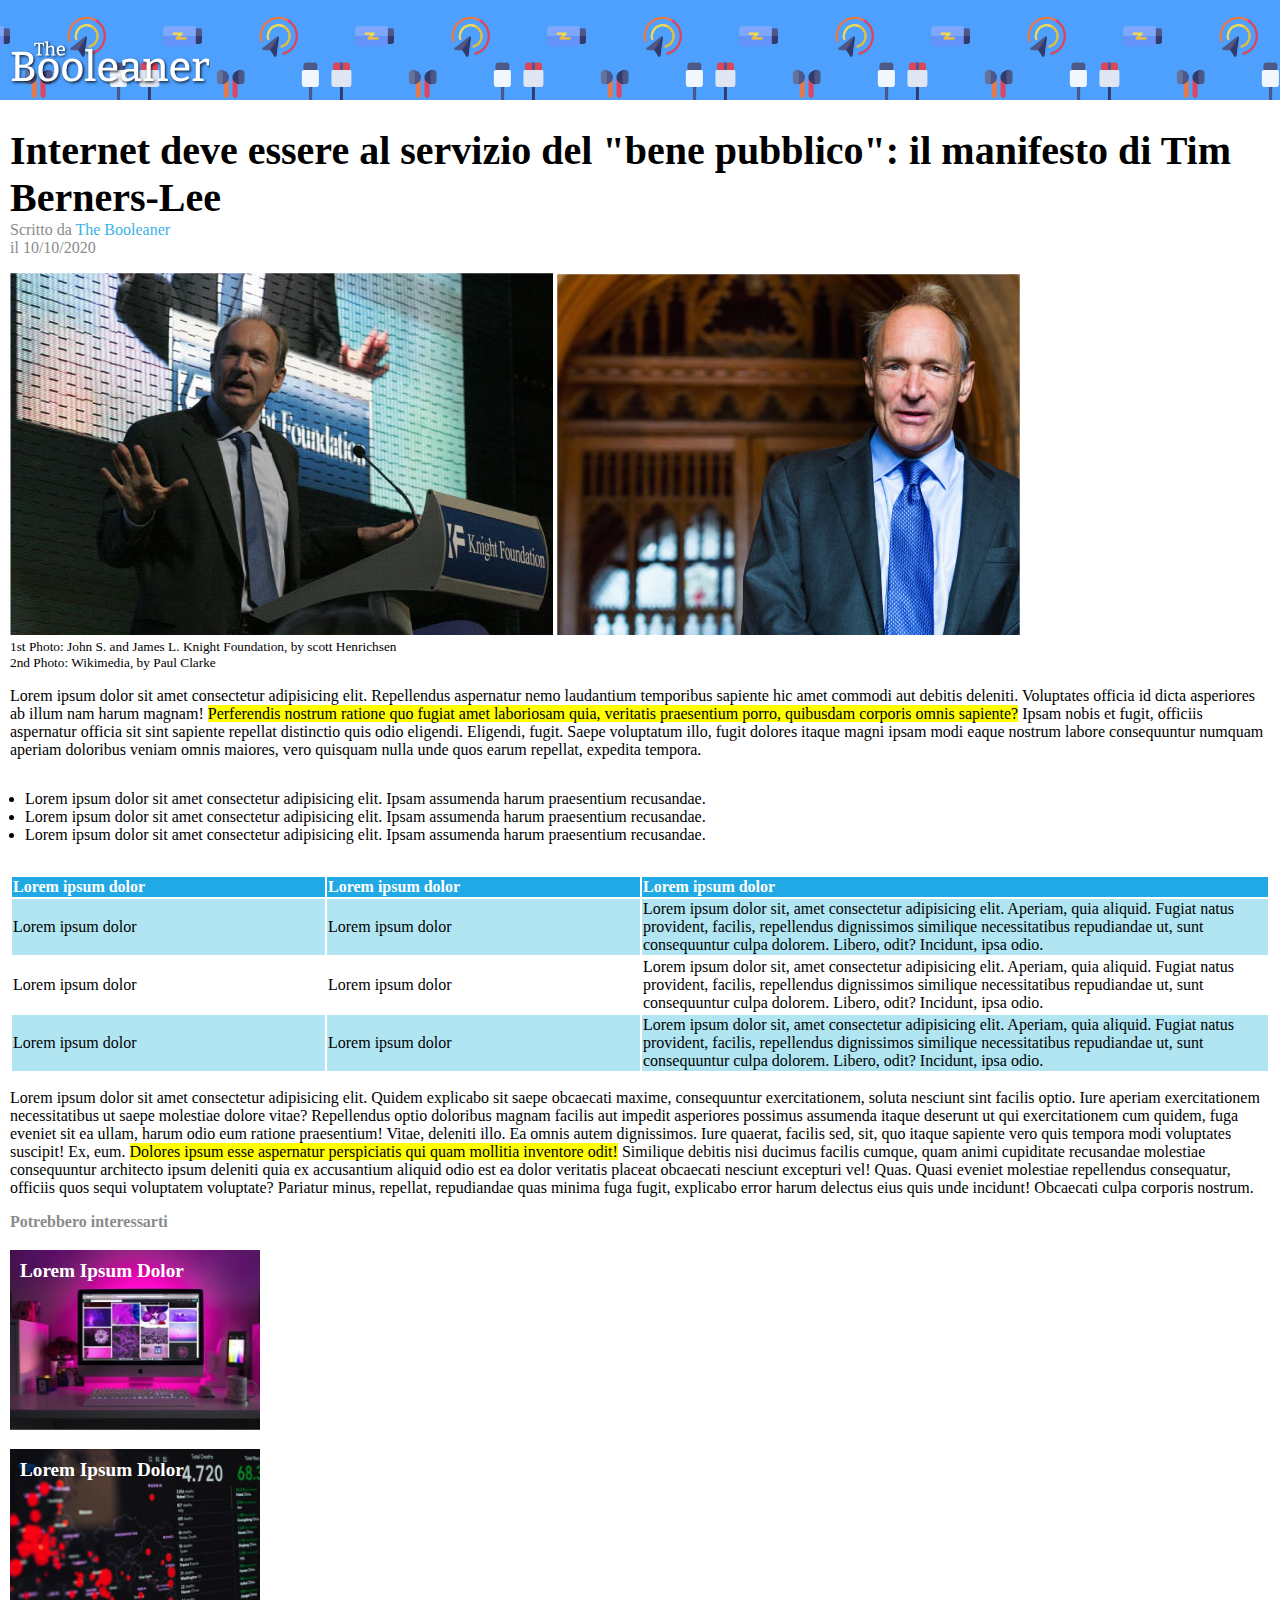
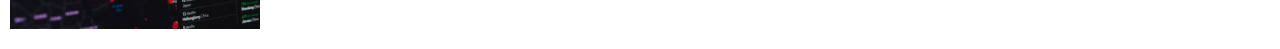
<file: index.html>
<!DOCTYPE html>
<html lang="en">
<head>
    <meta charset="UTF-8">
    <meta http-equiv="X-UA-Compatible" content="IE=edge">
    <meta name="viewport" content="width=device-width, initial-scale=1.0">
    <link rel="stylesheet" href="css/style.css">
    <title>The Booleaner</title>
</head>
<body>
    <header>
        <img id="logo" src="img/logo.svg" alt="the booleaner logo">
    </header>
    
    <main>
        <!-- Sezione 1: titolo e immagini -->
        <section>
            <h1>Internet deve essere al servizio del "bene pubblico": il manifesto di Tim Berners-Lee</h1>
            <p class="grey-text">Scritto da <span id="blue-text">The Booleaner</span></p>
            <p class="grey-text">il 10/10/2020</p>
            <figure class="left-aligned">
                <img src="img/tim-1.jpg" alt="tim berners-lee public speech">
                <img src="img/tim-2.jpg" alt="tim berners-lee smiling">
                <figcaption>1st Photo: John S. and James L. Knight Foundation, by scott Henrichsen <br>2nd Photo: Wikimedia, by Paul Clarke</figcaption>
            </figure>
        </section>

        <!-- Sezione 2: paragrafi -->
        <section>
            <p>Lorem ipsum dolor sit amet consectetur adipisicing elit. Repellendus aspernatur nemo laudantium temporibus sapiente hic amet commodi aut debitis deleniti. Voluptates officia id dicta asperiores ab illum nam harum magnam!
            <span class="highlight">Perferendis nostrum ratione quo fugiat amet laboriosam quia, veritatis praesentium porro, quibusdam corporis omnis sapiente?</span> Ipsam nobis et fugit, officiis aspernatur officia sit sint sapiente repellat distinctio quis odio eligendi.
            Eligendi, fugit. Saepe voluptatum illo, fugit dolores itaque magni ipsam modi eaque nostrum labore consequuntur numquam aperiam doloribus veniam omnis maiores, vero quisquam nulla unde quos earum repellat, expedita tempora.</p>
            
            <ul class="ul-aligned">
                <li>Lorem ipsum dolor sit amet consectetur adipisicing elit. Ipsam assumenda harum praesentium recusandae.</li>
                <li>Lorem ipsum dolor sit amet consectetur adipisicing elit. Ipsam assumenda harum praesentium recusandae.</li>
                <li>Lorem ipsum dolor sit amet consectetur adipisicing elit. Ipsam assumenda harum praesentium recusandae.</li>
            </ul>
        </section>

        <!-- Sezione 3: tabella -->
        <section>
            <table>
                <thead class="table-header">
                    <tr>
                        <th class="narrow-column">Lorem ipsum dolor</th>
                        <th class="narrow-column">Lorem ipsum dolor</th>
                        <th>Lorem ipsum dolor</th>
                    </tr>
                </thead>
                <tbody>
                    <tr class="lightblue-row">
                        <td>Lorem ipsum dolor</td>
                        <td>Lorem ipsum dolor</td>
                        <td>Lorem ipsum dolor sit, amet consectetur adipisicing elit. Aperiam, quia aliquid. Fugiat natus provident, facilis, repellendus dignissimos similique necessitatibus repudiandae ut, sunt consequuntur culpa dolorem. Libero, odit? Incidunt, ipsa odio.</td>
                    </tr>
                    <tr class>
                        <td>Lorem ipsum dolor</td>
                        <td>Lorem ipsum dolor</td>
                        <td>Lorem ipsum dolor sit, amet consectetur adipisicing elit. Aperiam, quia aliquid. Fugiat natus provident, facilis, repellendus dignissimos similique necessitatibus repudiandae ut, sunt consequuntur culpa dolorem. Libero, odit? Incidunt, ipsa odio.</td>
                    </tr>
                    <tr class="lightblue-row">
                        <td>Lorem ipsum dolor</td>
                        <td>Lorem ipsum dolor</td>
                        <td>Lorem ipsum dolor sit, amet consectetur adipisicing elit. Aperiam, quia aliquid. Fugiat natus provident, facilis, repellendus dignissimos similique necessitatibus repudiandae ut, sunt consequuntur culpa dolorem. Libero, odit? Incidunt, ipsa odio.</td>
                    </tr>
                </tbody>
            </table>
        </section>

        <!-- Sezione 4: paragrafo -->
        <section>
            <p>Lorem ipsum dolor sit amet consectetur adipisicing elit. Quidem explicabo sit saepe obcaecati maxime, consequuntur exercitationem, soluta nesciunt sint facilis optio. Iure aperiam exercitationem necessitatibus ut saepe molestiae dolore vitae?
            Repellendus optio doloribus magnam facilis aut impedit asperiores possimus assumenda itaque deserunt ut qui exercitationem cum quidem, fuga eveniet sit ea ullam, harum odio eum ratione praesentium! Vitae, deleniti illo.
            Ea omnis autem dignissimos. Iure quaerat, facilis sed, sit, quo itaque sapiente vero quis tempora modi voluptates suscipit! Ex, eum. <span class="highlight">Dolores ipsum esse aspernatur perspiciatis qui quam mollitia inventore odit!</span>
            Similique debitis nisi ducimus facilis cumque, quam animi cupiditate recusandae molestiae consequuntur architecto ipsum deleniti quia ex accusantium aliquid odio est ea dolor veritatis placeat obcaecati nesciunt excepturi vel! Quas.
            Quasi eveniet molestiae repellendus consequatur, officiis quos sequi voluptatem voluptate? Pariatur minus, repellat, repudiandae quas minima fuga fugit, explicabo error harum delectus eius quis unde incidunt! Obcaecati culpa corporis nostrum.</p>
        </section>
    </main>

    <footer>
        <h4 class="grey-text">Potrebbero interessarti</h4>
        <div id="monitor">
            <p class="white-text"><strong>Lorem Ipsum Dolor</strong></p>
        </div>
        <div id="graph">
            <p class="white-text"><strong>Lorem Ipsum Dolor</strong></p>
        </div>
    </footer>
</body>
</html>
</file>
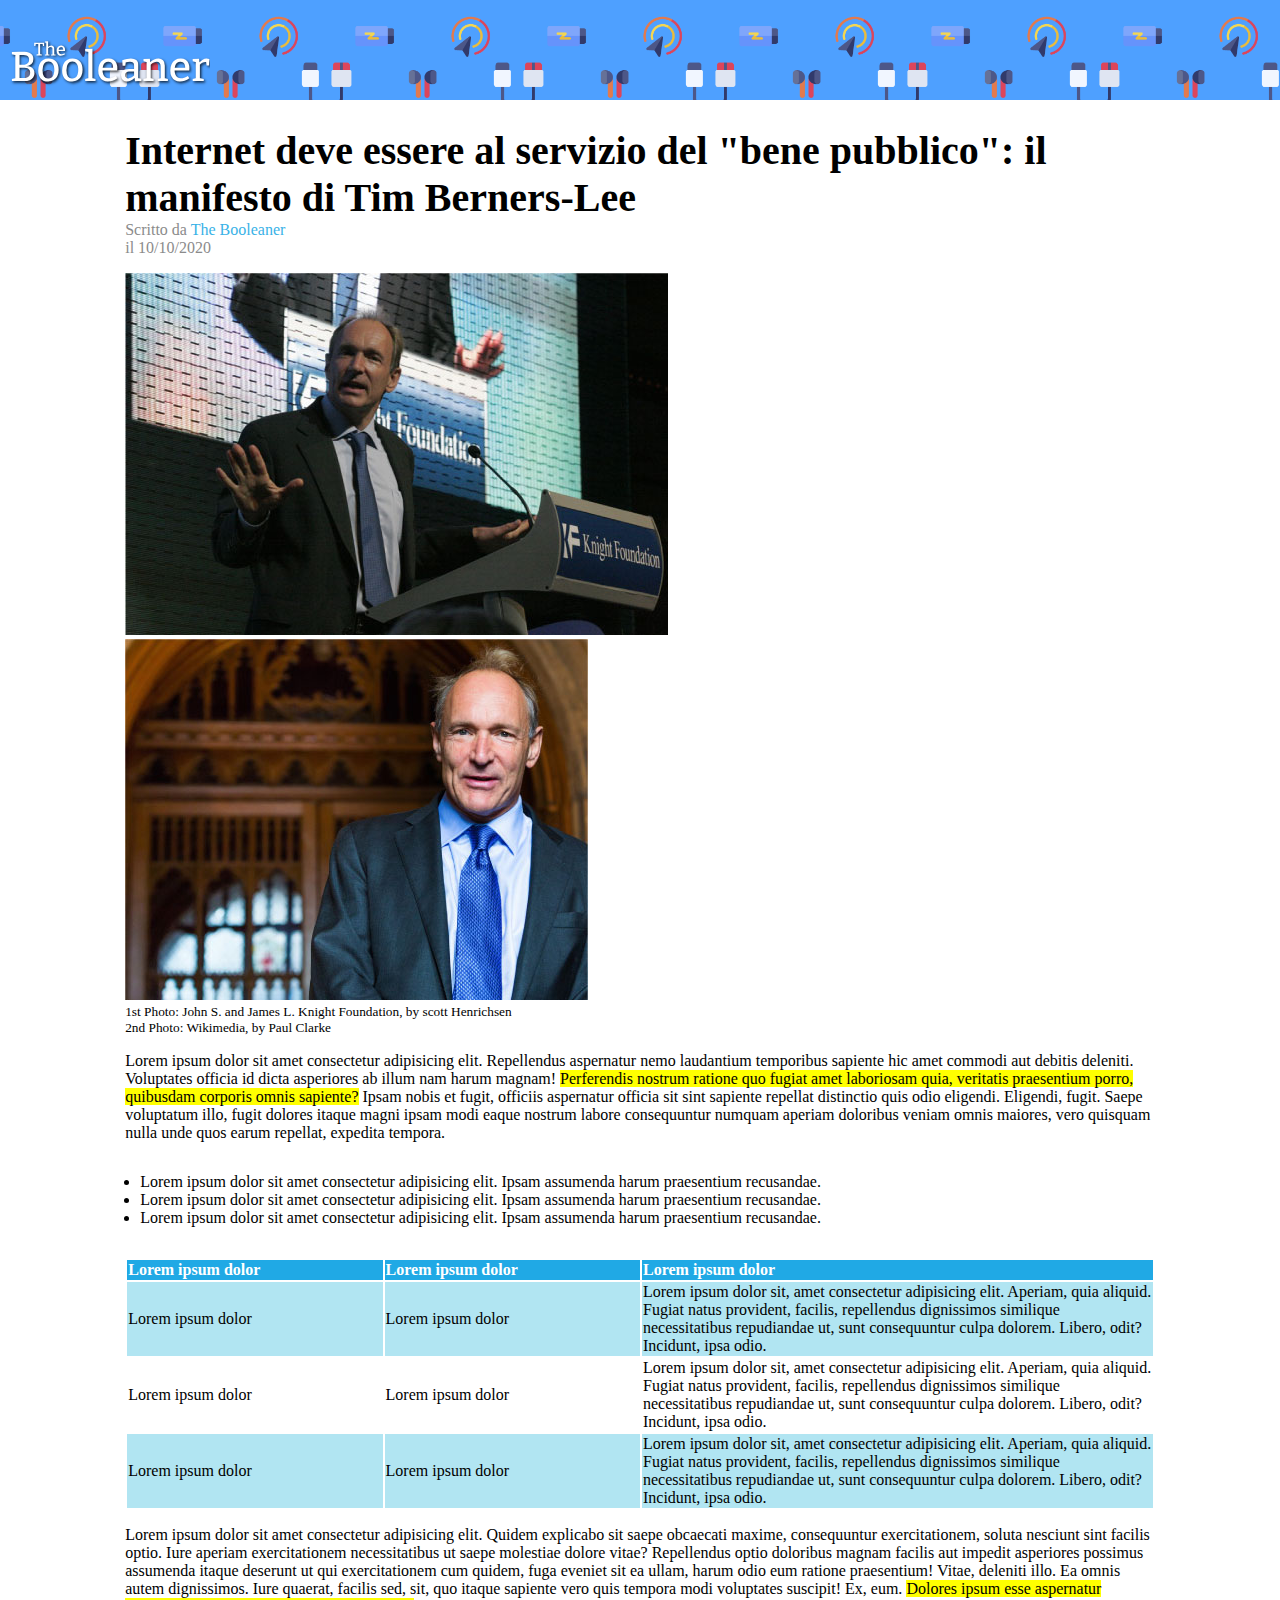
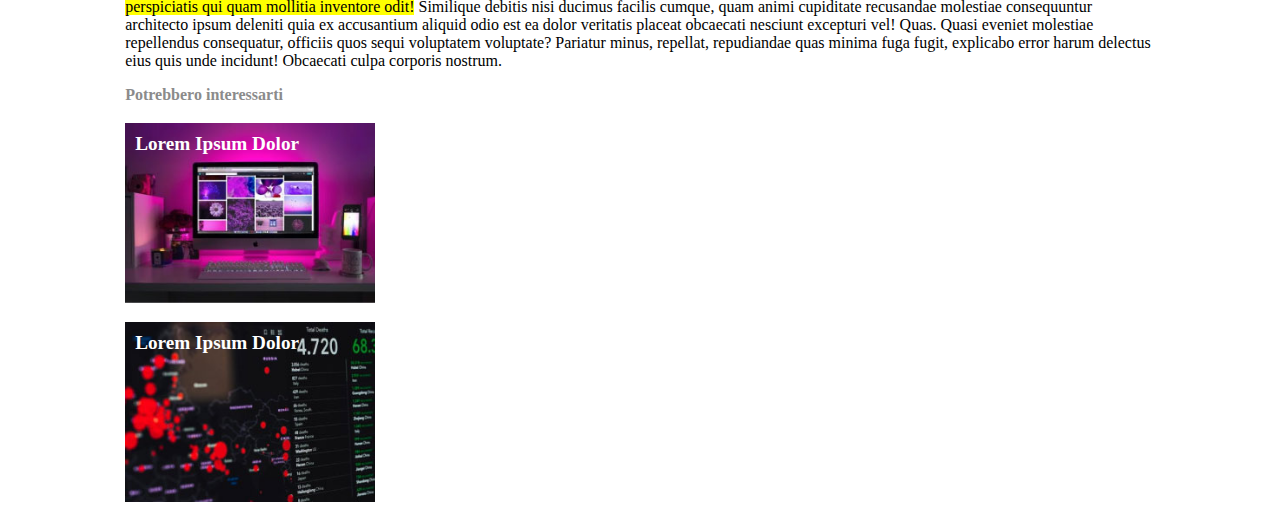
<file: bonus.html>
<!DOCTYPE html>
<html lang="en">
<head>
    <meta charset="UTF-8">
    <meta http-equiv="X-UA-Compatible" content="IE=edge">
    <meta name="viewport" content="width=device-width, initial-scale=1.0">
    <link rel="stylesheet" href="css/bonus.css">
    <title>The Booleaner</title>
</head>
<body>
    <header>
        <img id="logo" src="img/logo.svg" alt="the booleaner logo">
    </header>
    
    <div class="container">
        <main>
            <!-- Sezione 1: titolo e immagini -->
            <section>
                <h1>Internet deve essere al servizio del "bene pubblico": il manifesto di Tim Berners-Lee</h1>
                <p class="grey-text">Scritto da <span id="blue-text">The Booleaner</span></p>
                <p class="grey-text">il 10/10/2020</p>
                <figure class="left-aligned">
                    <img src="img/tim-1.jpg" alt="tim berners-lee public speech">
                    <img src="img/tim-2.jpg" alt="tim berners-lee smiling">
                    <figcaption>1st Photo: John S. and James L. Knight Foundation, by scott Henrichsen <br>2nd Photo: Wikimedia, by Paul Clarke</figcaption>
                </figure>
            </section>

            <!-- Sezione 2: paragrafi -->
            <section>
                <p>Lorem ipsum dolor sit amet consectetur adipisicing elit. Repellendus aspernatur nemo laudantium temporibus sapiente hic amet commodi aut debitis deleniti. Voluptates officia id dicta asperiores ab illum nam harum magnam!
                <span class="highlight">Perferendis nostrum ratione quo fugiat amet laboriosam quia, veritatis praesentium porro, quibusdam corporis omnis sapiente?</span> Ipsam nobis et fugit, officiis aspernatur officia sit sint sapiente repellat distinctio quis odio eligendi.
                Eligendi, fugit. Saepe voluptatum illo, fugit dolores itaque magni ipsam modi eaque nostrum labore consequuntur numquam aperiam doloribus veniam omnis maiores, vero quisquam nulla unde quos earum repellat, expedita tempora.</p>
                
                <ul class="ul-aligned">
                    <li>Lorem ipsum dolor sit amet consectetur adipisicing elit. Ipsam assumenda harum praesentium recusandae.</li>
                    <li>Lorem ipsum dolor sit amet consectetur adipisicing elit. Ipsam assumenda harum praesentium recusandae.</li>
                    <li>Lorem ipsum dolor sit amet consectetur adipisicing elit. Ipsam assumenda harum praesentium recusandae.</li>
                </ul>
            </section>

            <!-- Sezione 3: tabella -->
            <section>
                <table>
                    <thead class="table-header">
                        <tr>
                            <th class="narrow-column">Lorem ipsum dolor</th>
                            <th class="narrow-column">Lorem ipsum dolor</th>
                            <th>Lorem ipsum dolor</th>
                        </tr>
                    </thead>
                    <tbody>
                        <tr class="lightblue-row">
                            <td>Lorem ipsum dolor</td>
                            <td>Lorem ipsum dolor</td>
                            <td>Lorem ipsum dolor sit, amet consectetur adipisicing elit. Aperiam, quia aliquid. Fugiat natus provident, facilis, repellendus dignissimos similique necessitatibus repudiandae ut, sunt consequuntur culpa dolorem. Libero, odit? Incidunt, ipsa odio.</td>
                        </tr>
                        <tr class>
                            <td>Lorem ipsum dolor</td>
                            <td>Lorem ipsum dolor</td>
                            <td>Lorem ipsum dolor sit, amet consectetur adipisicing elit. Aperiam, quia aliquid. Fugiat natus provident, facilis, repellendus dignissimos similique necessitatibus repudiandae ut, sunt consequuntur culpa dolorem. Libero, odit? Incidunt, ipsa odio.</td>
                        </tr>
                        <tr class="lightblue-row">
                            <td>Lorem ipsum dolor</td>
                            <td>Lorem ipsum dolor</td>
                            <td>Lorem ipsum dolor sit, amet consectetur adipisicing elit. Aperiam, quia aliquid. Fugiat natus provident, facilis, repellendus dignissimos similique necessitatibus repudiandae ut, sunt consequuntur culpa dolorem. Libero, odit? Incidunt, ipsa odio.</td>
                        </tr>
                    </tbody>
                </table>
            </section>

            <!-- Sezione 4: paragrafo -->
            <section>
                <p>Lorem ipsum dolor sit amet consectetur adipisicing elit. Quidem explicabo sit saepe obcaecati maxime, consequuntur exercitationem, soluta nesciunt sint facilis optio. Iure aperiam exercitationem necessitatibus ut saepe molestiae dolore vitae?
                Repellendus optio doloribus magnam facilis aut impedit asperiores possimus assumenda itaque deserunt ut qui exercitationem cum quidem, fuga eveniet sit ea ullam, harum odio eum ratione praesentium! Vitae, deleniti illo.
                Ea omnis autem dignissimos. Iure quaerat, facilis sed, sit, quo itaque sapiente vero quis tempora modi voluptates suscipit! Ex, eum. <span class="highlight">Dolores ipsum esse aspernatur perspiciatis qui quam mollitia inventore odit!</span>
                Similique debitis nisi ducimus facilis cumque, quam animi cupiditate recusandae molestiae consequuntur architecto ipsum deleniti quia ex accusantium aliquid odio est ea dolor veritatis placeat obcaecati nesciunt excepturi vel! Quas.
                Quasi eveniet molestiae repellendus consequatur, officiis quos sequi voluptatem voluptate? Pariatur minus, repellat, repudiandae quas minima fuga fugit, explicabo error harum delectus eius quis unde incidunt! Obcaecati culpa corporis nostrum.</p>
            </section>
        </main>

        <footer>
            <h4 class="grey-text">Potrebbero interessarti</h4>
            <div id="monitor">
                <p class="white-text"><strong>Lorem Ipsum Dolor</strong></p>
            </div>
            <div id="graph">
                <p class="white-text"><strong>Lorem Ipsum Dolor</strong></p>
            </div>
        </footer>
    </div>
</body>
</html>
</file>
<file: css/style.css>
body {
    margin: 0;
    margin-bottom: 20px;
}

/* Regole per header e logo */
header {
    height: 100px;
    background-color: #4ea0ff;
    background-image: url("../img/pattern.png");
    background-size: 30%;
    background-position-x: center;
}

#logo {
    width: 200px;
    margin-left: 10px;
    margin-top: 40px;
}

/* Regole generiche per main e footer */
main,
footer {
    margin-left: 10px;
    margin-right: 10px;
}

/* Regole di formattazione testo */
h1 {
    font-size: 40px;
    margin-bottom: 0;
}

.grey-text {
    color: #8b8b8b;
    margin: 0;
}

figcaption {
    font-size: smaller;
}

#blue-text {
    color: #39b2e7;
}

.highlight {
    background-color: #ffff00;
}

.white-text {
    color: white;
    font-size: larger;
    padding: 10px;
}

/* Allineamento a sinistra di immagine e lista puntata*/
.left-aligned {
    margin-left: 0;
}

.ul-aligned {
    padding: 15px;
}

/* Regole di formattazione tabella */
table {
    width: 100%;
    text-align: left;
}

.narrow-column {
    width: 25%;
}

.table-header {
    color: white;
    background-color: #20a9e5;
    width: 100px;
}

.lightblue-row {
    background-color: #b1e5f2;
}

/* Immagini di sfondo */
#monitor {
    width: 250px;
    height: 180px;
    background-image: url("../img/monitor.jpg");
    background-size: cover;
}

#graph {
    width: 250px;
    height: 180px;
    background-image: url("../img/graph.jpg");
    background-size: cover;
}
</file>
<file: css/bonus.css>
body {
    margin: 0;
    margin-bottom: 20px;
}

.container {
    width: 82%;
    margin: 0 auto;
}

/* Regole per header e logo */
header {
    height: 100px;
    background-color: #4ea0ff;
    background-image: url("../img/pattern.png");
    background-size: 30%;
    background-position-x: center;
}

#logo {
    width: 200px;
    margin-left: 10px;
    margin-top: 40px;
}

/* Regole generiche per main e footer */
main,
footer {
    margin-left: 10px;
    margin-right: 10px;
}

/* Regole di formattazione testo */
h1 {
    font-size: 40px;
    margin-bottom: 0;
}

.grey-text {
    color: #8b8b8b;
    margin: 0;
}

figcaption {
    font-size: smaller;
}

#blue-text {
    color: #39b2e7;
}

.highlight {
    background-color: #ffff00;
}

.white-text {
    color: white;
    font-size: larger;
    padding: 10px;
}

/* Allineamento a sinistra di immagine e lista puntata*/
.left-aligned {
    margin-left: 0;
}

.ul-aligned {
    padding: 15px;
}

/* Regole di formattazione tabella */
table {
    width: 100%;
    text-align: left;
}

.narrow-column {
    width: 25%;
}

.table-header {
    color: white;
    background-color: #20a9e5;
    width: 100px;
}

.lightblue-row {
    background-color: #b1e5f2;
}

/* Immagini di sfondo */
#monitor {
    width: 250px;
    height: 180px;
    background-image: url("../img/monitor.jpg");
    background-size: cover;
}

#graph {
    width: 250px;
    height: 180px;
    background-image: url("../img/graph.jpg");
    background-size: cover;
}
</file>
